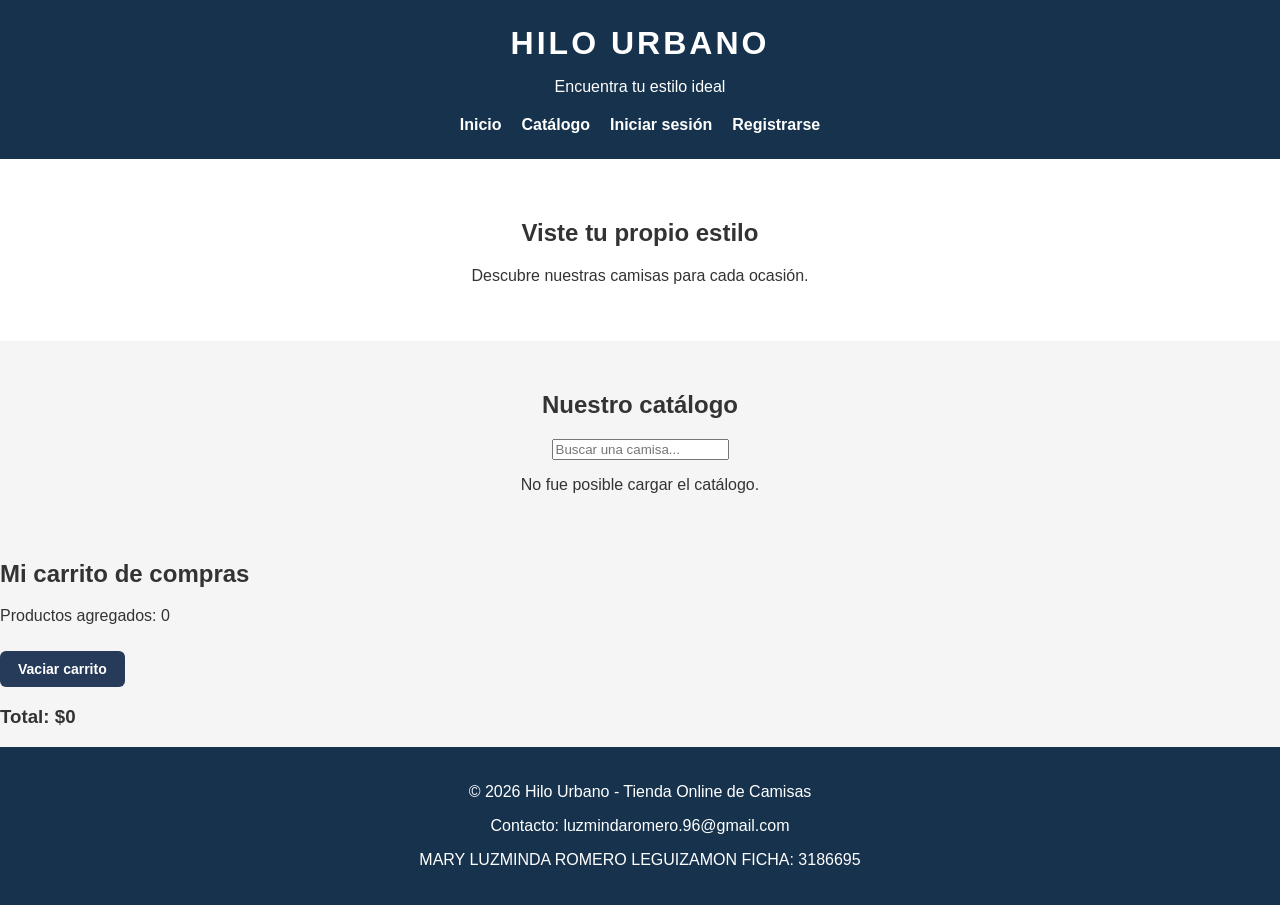
<file: index.html>
<!DOCTYPE html>
<html lang="es">
<head>
    <meta charset="UTF-8">
    <meta name="viewport" content="width=device-width, initial-scale=1.0">
    <title>Tienda Online de Camisas</title>
    <link rel="stylesheet" href="css/estilos.css">
</head>
<body>

    <!-- Encabezado -->
    <header>
        <h1>HILO URBANO</h1>
        <p>Encuentra tu estilo ideal</p>

        <nav>
            <a href="index.html">Inicio</a>
            <a href="#catalogo">Catálogo</a>
            <a href="login.html">Iniciar sesión</a>
            <a href="registro.html">Registrarse</a>
        </nav>
    </header>

    <!-- Contenido principal -->
    <main>
        <section class="bienvenida">
            <h2>Viste tu propio estilo</h2>
            <p>Descubre nuestras camisas para cada ocasión.</p>
        </section>

        <!-- Catálogo de camisas -->
        <section id="catalogo">
            <h2>Nuestro catálogo</h2>
            <input
    type="text"
    id="buscador"
    placeholder="Buscar una camisa..."
>

            <div class="catalogo" id="listaCamisas">

            </div>
        </section>
        <section id="carrito">
    <h2>Mi carrito de compras</h2>

    <p>Productos agregados: <span id="cantidadCarrito">0</span></p>

    <ul id="listaCarrito"></ul>
    <button id="vaciarCarrito">Vaciar carrito</button>

    <h3>Total: $<span id="totalCarrito">0</span></h3>
</section>
    </main>

    <!-- Pie de página -->
    <footer>
        <p>&copy; 2026 Hilo Urbano - Tienda Online de Camisas</p>
        <p>Contacto: luzmindaromero.96@gmail.com</p>
        <p>MARY LUZMINDA ROMERO LEGUIZAMON FICHA: 3186695</p>
    </footer>
<script src="js/script.js"></script>
</body>
</html>
</file>
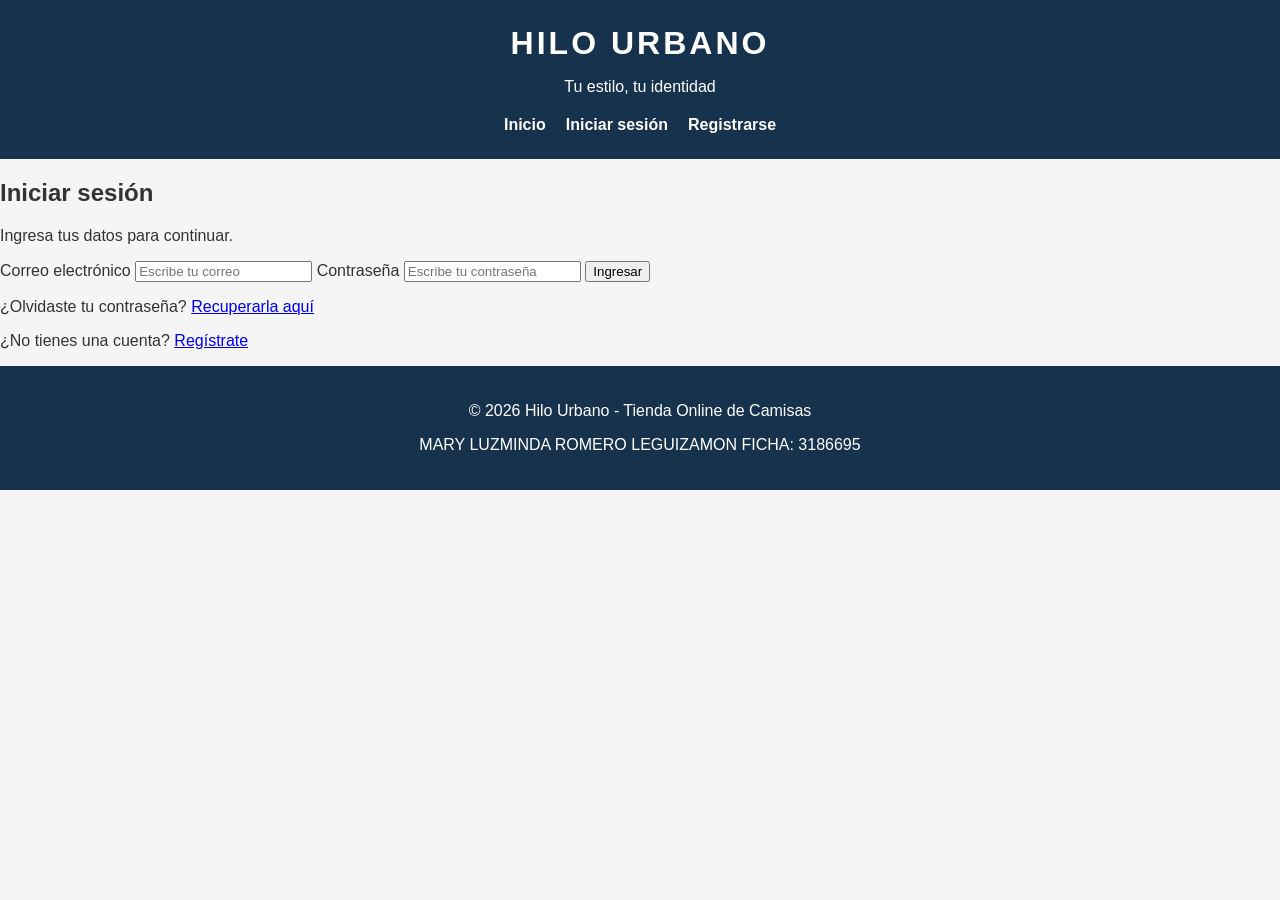
<file: login.html>
<!DOCTYPE html>
<html lang="es">
<head>
    <meta charset="UTF-8">
    <meta name="viewport" content="width=device-width, initial-scale=1.0">
    <title>Iniciar sesión - Hilo Urbano</title>
    <link rel="stylesheet" href="css/estilos.css">
</head>
<body>

    <header>
        <h1>HILO URBANO</h1>
        <p>Tu estilo, tu identidad</p>

        <nav>
            <a href="index.html">Inicio</a>
            <a href="login.html">Iniciar sesión</a>
            <a href="registro.html">Registrarse</a>
        </nav>
    </header>

    <main>
        <section class="formulario">
            <h2>Iniciar sesión</h2>
            <p>Ingresa tus datos para continuar.</p>

            <form action="#" method="post">
                <label for="correo">Correo electrónico</label>
                <input
                    type="email"
                    id="correo"
                    name="correo"
                    placeholder="Escribe tu correo"
                    required
                >

                <label for="contrasena">Contraseña</label>
                <input
                    type="password"
                    id="contrasena"
                    name="contrasena"
                    placeholder="Escribe tu contraseña"
                    required
                >

                <button type="submit">Ingresar</button>
            </form>

            <p>
                ¿Olvidaste tu contraseña?
                <a href="recuperar.html">Recuperarla aquí</a>
            </p>

            <p>
                ¿No tienes una cuenta?
                <a href="registro.html">Regístrate</a>
            </p>
        </section>
    </main>

    <footer>
        <p>&copy; 2026 Hilo Urbano - Tienda Online de Camisas</p>
        <p>MARY LUZMINDA ROMERO LEGUIZAMON FICHA: 3186695</p>
    </footer>

</body>
</html>
</file>
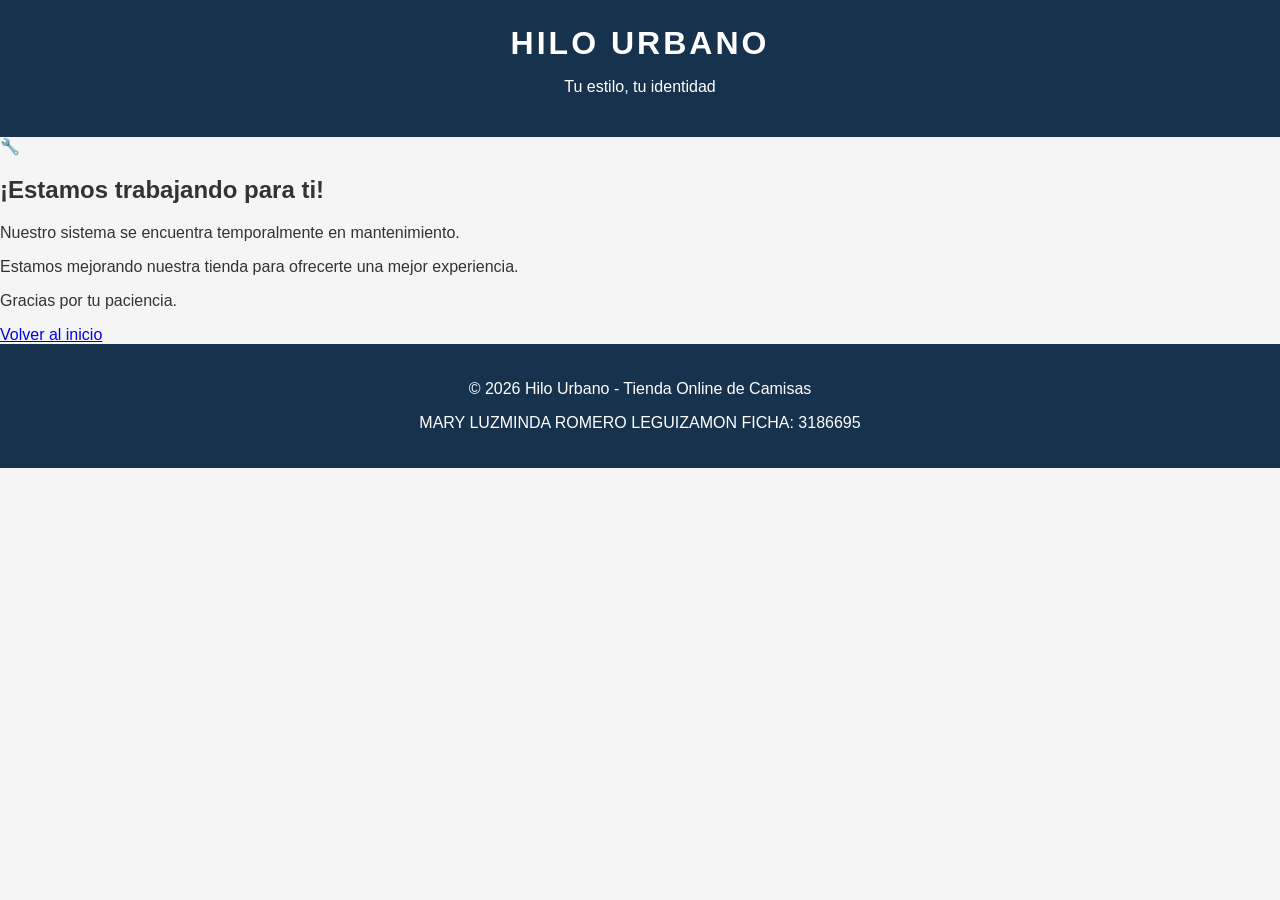
<file: mantenimiento.html>
<!DOCTYPE html>
<html lang="es">
<head>
    <meta charset="UTF-8">
    <meta name="viewport" content="width=device-width, initial-scale=1.0">
    <title>Página en mantenimiento - Hilo Urbano</title>
    <link rel="stylesheet" href="css/estilos.css">
</head>
<body>

    <header>
        <h1>HILO URBANO</h1>
        <p>Tu estilo, tu identidad</p>
    </header>

    <main>
        <section class="mantenimiento">
            <div class="icono-mantenimiento">🔧</div>

            <h2>¡Estamos trabajando para ti!</h2>

            <p>
                Nuestro sistema se encuentra temporalmente
                en mantenimiento.
            </p>

            <p>
                Estamos mejorando nuestra tienda para ofrecerte
                una mejor experiencia.
            </p>

            <p>Gracias por tu paciencia.</p>

            <a class="boton-inicio" href="index.html">
                Volver al inicio
            </a>
        </section>
    </main>

    <footer>
        <p>&copy; 2026 Hilo Urbano - Tienda Online de Camisas</p>
        <p>MARY LUZMINDA ROMERO LEGUIZAMON FICHA: 3186695</p>
    </footer>

</body>
</html>
</file>
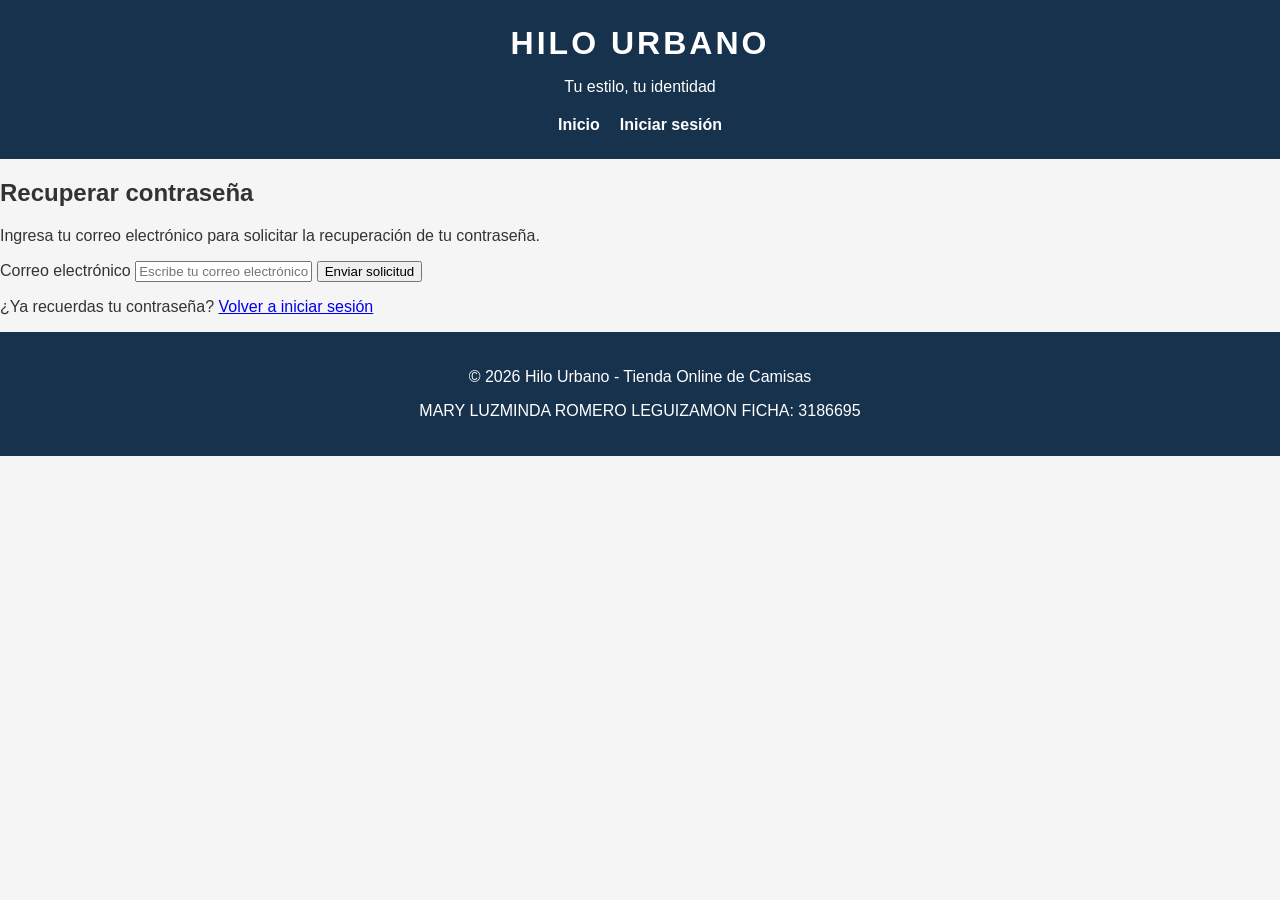
<file: recuperar.html>
<!DOCTYPE html>
<html lang="es">
<head>
    <meta charset="UTF-8">
    <meta name="viewport" content="width=device-width, initial-scale=1.0">
    <title>Recuperar contraseña - Hilo Urbano</title>
    <link rel="stylesheet" href="css/estilos.css">
</head>
<body>

    <header>
        <h1>HILO URBANO</h1>
        <p>Tu estilo, tu identidad</p>

        <nav>
            <a href="index.html">Inicio</a>
            <a href="login.html">Iniciar sesión</a>
        </nav>
    </header>

    <main>
        <section class="formulario">
            <h2>Recuperar contraseña</h2>

            <p>
                Ingresa tu correo electrónico para solicitar
                la recuperación de tu contraseña.
            </p>

            <form action="#" method="post">
                <label for="correo">Correo electrónico</label>

                <input
                    type="email"
                    id="correo"
                    name="correo"
                    placeholder="Escribe tu correo electrónico"
                    required
                >

                <button type="submit">Enviar solicitud</button>
            </form>

            <p>
                ¿Ya recuerdas tu contraseña?
                <a href="login.html">Volver a iniciar sesión</a>
            </p>
        </section>
    </main>

    <footer>
        <p>&copy; 2026 Hilo Urbano - Tienda Online de Camisas</p>
        <p>MARY LUZMINDA ROMERO LEGUIZAMON FICHA: 3186695</p>
    </footer>

</body>
</html>
</file>
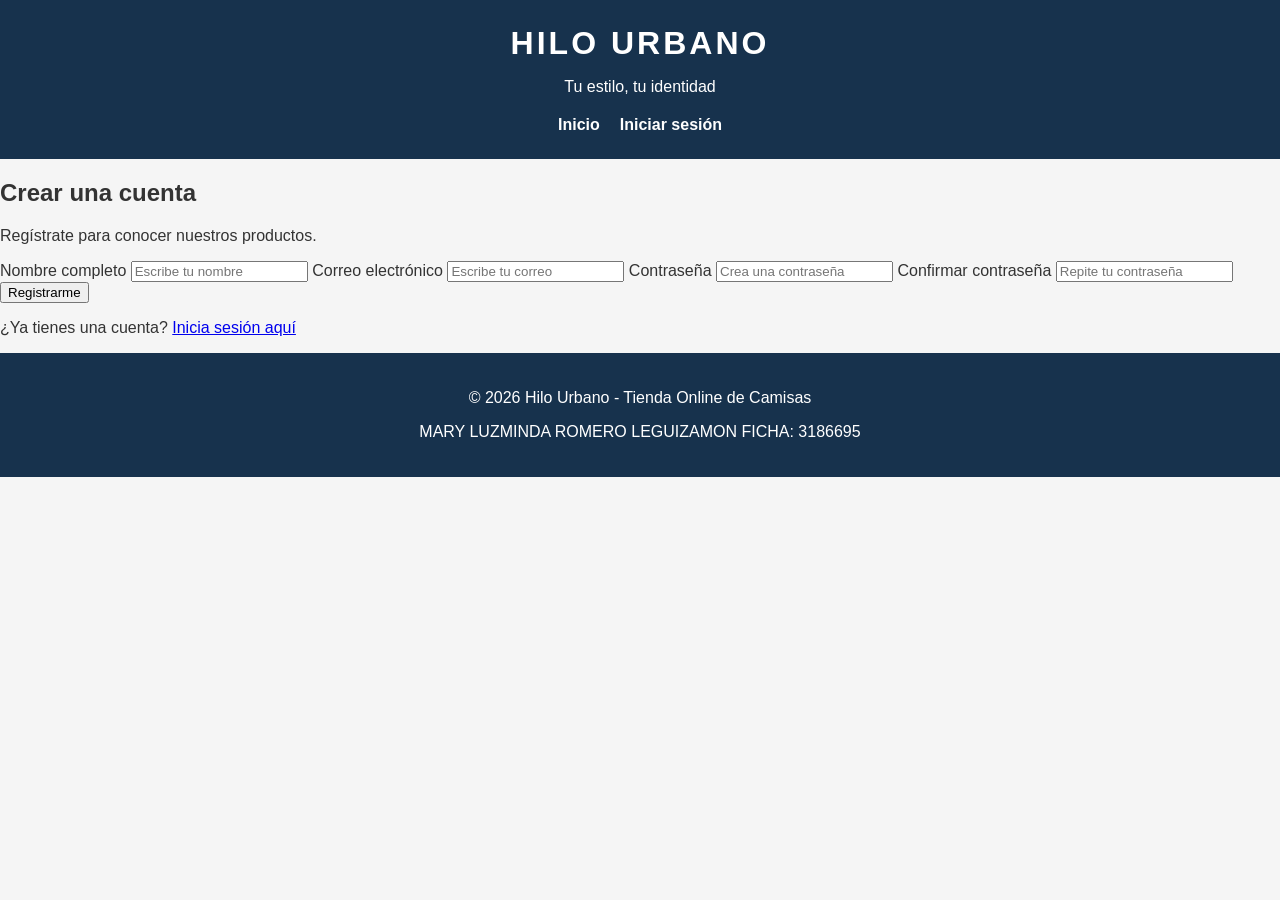
<file: registro.html>
<!DOCTYPE html>
<html lang="es">
<head>
    <meta charset="UTF-8">
    <meta name="viewport" content="width=device-width, initial-scale=1.0">
    <title>Registro de usuario - Hilo Urbano</title>
    <link rel="stylesheet" href="css/estilos.css">
</head>
<body>

    <header>
        <h1>HILO URBANO</h1>
        <p>Tu estilo, tu identidad</p>
        <nav>
            <a href="index.html">Inicio</a>
            <a href="login.html">Iniciar sesión</a>
        </nav>
    </header>

    <main>
        <section class="formulario">
            <h2>Crear una cuenta</h2>
            <p>Regístrate para conocer nuestros productos.</p>

            <form action="#" method="post">
                <label for="nombre">Nombre completo</label>
                <input type="text" id="nombre" name="nombre"
                       placeholder="Escribe tu nombre" required>

                <label for="correo">Correo electrónico</label>
                <input type="email" id="correo" name="correo"
                       placeholder="Escribe tu correo" required>

                <label for="contrasena">Contraseña</label>
                <input type="password" id="contrasena" name="contrasena"
                       placeholder="Crea una contraseña" required>

                <label for="confirmar">Confirmar contraseña</label>
                <input type="password" id="confirmar" name="confirmar"
                       placeholder="Repite tu contraseña" required>

                <button type="submit">Registrarme</button>
            </form>

            <p>¿Ya tienes una cuenta?
                <a href="login.html">Inicia sesión aquí</a>
            </p>
        </section>
    </main>

    <footer>
        <p>&copy; 2026 Hilo Urbano - Tienda Online de Camisas</p>
        <p>MARY LUZMINDA ROMERO LEGUIZAMON FICHA: 3186695</p>
    </footer>

</body>
</html>
</file>
<file: css/estilos.css>
/* Estilos generales */
* {
    box-sizing: border-box;
}

body {
    margin: 0;
    font-family: Arial, sans-serif;
    color: #333333;
    background-color: #f5f5f5;
}

/* Encabezado */
header {
    background-color: #17324d;
    color: white;
    text-align: center;
    padding: 25px 15px;
}

header h1 {
    margin: 0;
    letter-spacing: 3px;
}

nav {
    display: flex;
    justify-content: center;
    flex-wrap: wrap;
    gap: 20px;
    margin-top: 20px;
}

nav a {
    color: white;
    text-decoration: none;
    font-weight: bold;
}

nav a:hover {
    color: #f4c95d;
}

/* Bienvenida */
.bienvenida {
    text-align: center;
    padding: 40px 15px;
    background-color: white;
}

/* Catálogo con Flexbox */
#catalogo {
    padding: 30px 20px;
    text-align: center;
}

.catalogo {
    display: flex;
    flex-wrap: wrap;
    justify-content: center;
    gap: 25px;
}

.producto {
    background-color: white;
    width: 280px;
    padding: 15px;
    border-radius: 8px;
}

.producto img {
    width: 100%;
    height: 220px;
    object-fit: cover;
    background-color: #eeeeee;
}

.precio {
    color: #17324d;
    font-weight: bold;
    font-size: 20px;
}

/* Pie de página */
footer {
    background-color: #17324d;
    color: white;
    text-align: center;
    padding: 20px;
}

/* Diseño responsive para celulares */
@media (max-width: 600px) {
    nav {
        flex-direction: column;
        gap: 12px;
    }

    .producto {
        width: 100%;
        max-width: 350px;
    }

/* Formulario de inicio de sesión */
.formulario {
    width: 90%;
    max-width: 420px;
    margin: 40px auto;
    padding: 30px;
    background-color: white;
    border-radius: 10px;
    box-shadow: 0 3px 10px rgba(0, 0, 0, 0.1);
}

.formulario h2 {
    text-align: center;
    color: #17324d;
}

.formulario form {
    display: flex;
    flex-direction: column;
    gap: 12px;
}

.formulario input {
    padding: 12px;
    border: 1px solid #cccccc;
    border-radius: 5px;
    font-size: 16px;
}

.formulario button {
    padding: 12px;
    background-color: #17324d;
    color: white;
    border: none;
    border-radius: 5px;
    cursor: pointer;
}

.formulario button:hover {
    background-color: #285477;
}

.formulario a {
    color: #17324d;
}

/* ==================================
   PANTALLA RECUPERAR CONTRASEÑA
================================== */

.formulario {
    width: 90%;
    max-width: 420px;
    margin: 40px auto;
    padding: 30px;
    background-color: white;
    border-radius: 10px;
    box-shadow: 0 3px 10px rgba(0, 0, 0, 0.1);
}

.formulario h2 {
    text-align: center;
    color: #17324d;
    margin-bottom: 20px;
}

.formulario p {
    text-align: center;
    margin-bottom: 20px;
}

.formulario form {
    display: flex;
    flex-direction: column;
    gap: 12px;
}

.formulario label {
    font-weight: bold;
}

.formulario input {
    width: 100%;
    padding: 12px;
    border: 1px solid #cccccc;
    border-radius: 5px;
    font-size: 16px;
}

.formulario input:focus {
    outline: 2px solid #7898b5;
}

.formulario button {
    padding: 12px;
    background-color: #17324d;
    color: white;
    border: none;
    border-radius: 5px;
    font-size: 16px;
    cursor: pointer;
}

.formulario button:hover {
    background-color: #285477;
}

.formulario a {
    color: #17324d;
    font-weight: bold;
    text-decoration: none;
}

.formulario a:hover {
    color: #b8860b;
}

/* Adaptación para celulares */
@media (max-width: 600px) {
    .formulario {
        width: 92%;
        padding: 20px;
    }
}


/* ==================================
   PÁGINA DE MANTENIMIENTO
================================== */

.mantenimiento {
    width: 90%;
    max-width: 650px;
    margin: 50px auto;
    padding: 40px 25px;
    background-color: white;
    border-radius: 10px;
    box-shadow: 0 3px 10px rgba(0, 0, 0, 0.1);
    text-align: center;
}

.icono-mantenimiento {
    font-size: 55px;
    margin-bottom: 15px;
}

.mantenimiento h2 {
    color: #17324d;
    margin-bottom: 20px;
}

.mantenimiento p {
    margin-bottom: 15px;
}

.boton-inicio {
    display: inline-block;
    margin-top: 15px;
    padding: 12px 22px;
    background-color: #17324d;
    color: white;
    text-decoration: none;
    border-radius: 5px;
}

.boton-inicio:hover {
    background-color: #285477;
}

/* Adaptación para celulares */
@media (max-width: 600px) {
    .mantenimiento {
        padding: 25px 15px;
    }
}


}

/* Botones de HILO URBANO */

.agregar-carrito,
#vaciarCarrito {
    background-color: #263b59;
    color: white;
    padding: 10px 18px;
    border: none;
    border-radius: 6px;
    cursor: pointer;
    font-size: 14px;
    font-weight: bold;
    margin-top: 10px;
    transition: background-color 0.3s;
}

/* Efecto al pasar el mouse */

.agregar-carrito:hover {
    background-color: #d18b47;
}

#vaciarCarrito:hover {
    background-color: #a83232;
}
</file>
